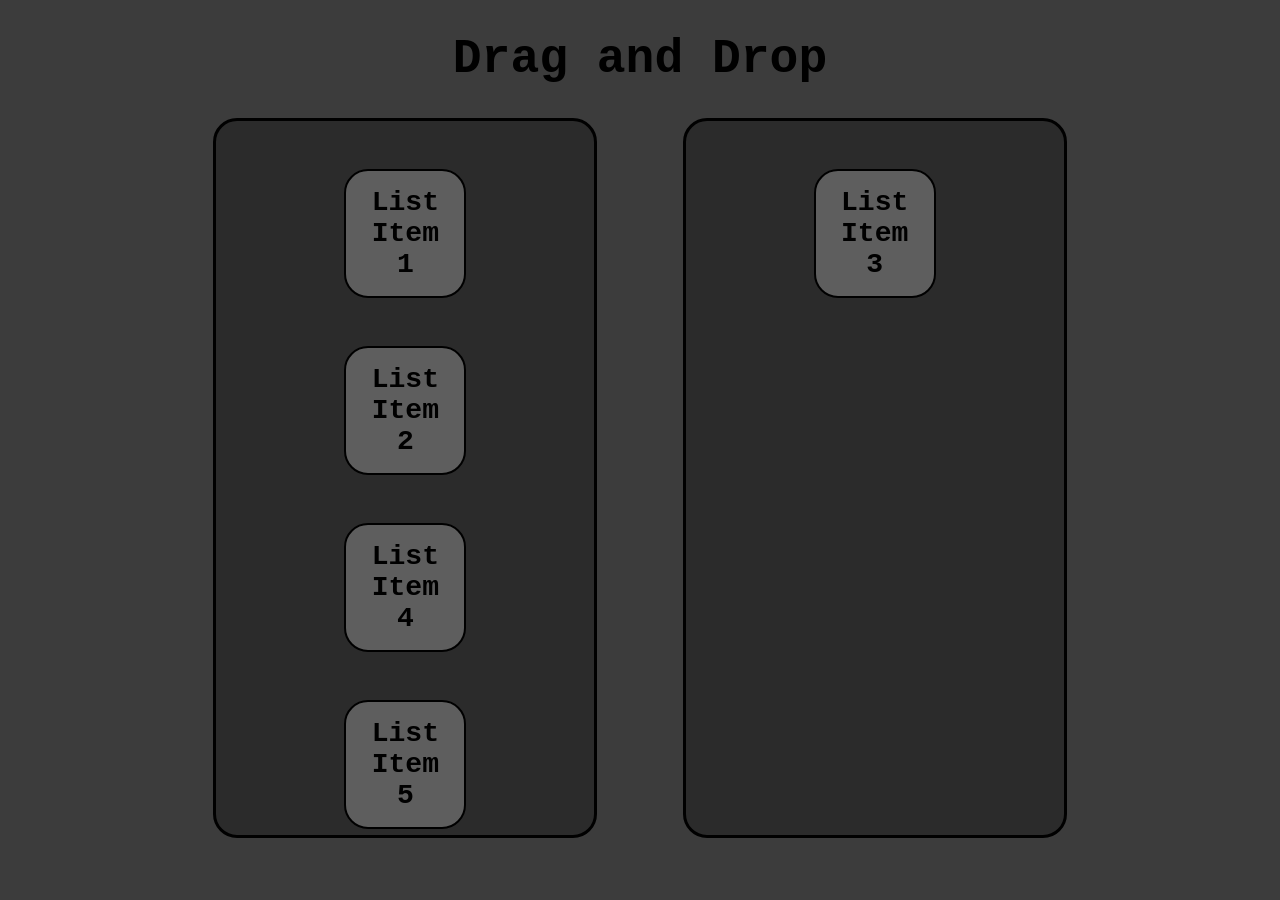
<file: drag-and-drop/index.html>
<!DOCTYPE html>
<html lang="en">

<head>
    <meta charset="UTF-8">
    <meta name="viewport" content="width=device-width, initial-scale=1.0">
    <title>Drag and Drop</title>
    <script src="scripts/dragdrop.js" defer></script>
    <link rel="stylesheet" href="styles/dragdrop.css">
</head>

<body>
    <main>
        <section>
            <h1>Drag and Drop</h1>
            <div class="content">

                <div class="container">
                    <div class="list-item" id="1" draggable="true">
                        <h3>List Item 1</h3>
                    </div>
                    <div class="list-item" id="2" draggable="true">
                        <h3>List Item 2</h3>
                    </div>
                    <div class="list-item" id="4" draggable="true">
                        <h3>List Item 4</h3>
                    </div>
                    <div class="list-item" id="5" draggable="true">
                        <h3>List Item 5</h3>
                    </div>
                </div>
                <div class="container">
                    <div class="list-item" id="3" draggable="true">
                        <h3>List Item 3</h3>
                    </div>
                </div>
            </div>
        </section>
    </main>
</body>

</html>
</file>
<file: drag-and-drop/styles/dragdrop.css>
* {
    box-sizing: border-box;
    padding: 0;
    margin: 0;
}

body {
    background-color: #3c3c3c;
}

h1 {
    text-align: center;
    padding: 2rem;
    font-family: 'Courier New', Courier, monospace;
    font-size: 3rem;
}

section {
    height: 100vh;
}

.content {
    width: 80vw;
    margin: auto;
    display: flex;
    justify-content: space-evenly;
    align-items: center;
}

.container {
    background-color: #2b2b2b;
    height: 80vh;
    width: 30vw;
    border: 3px solid black;
    border-radius: 24px;
}

.list-item {
    padding: 1rem;
    font-size: 1.5rem;
    border: 2px solid black;
    border-radius: 24px;
    margin: 3rem 8rem;
    background-color: #5e5e5e;
    font-family: 'Courier New', Courier, monospace;
    text-align: center;
}
</file>
